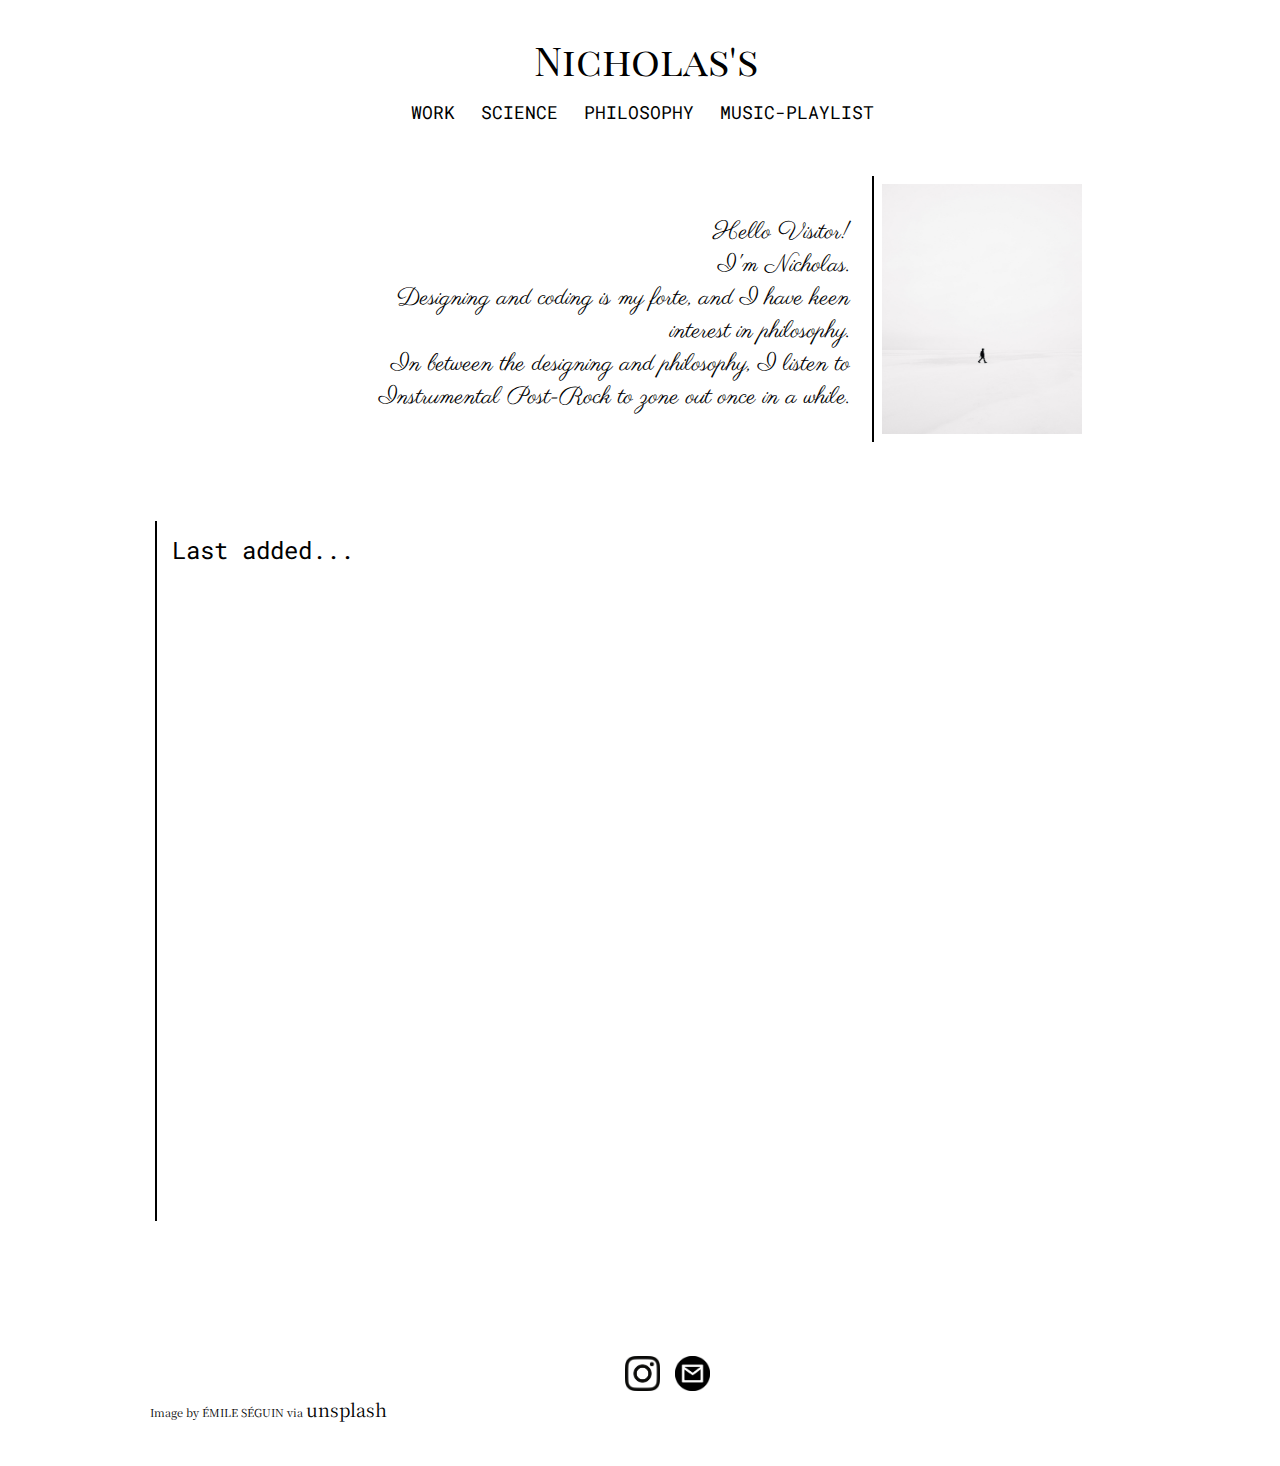
<file: index.html>
<!DOCTYPE html>
<html>
  <head>
    <title>Nicholas's Blog Space</title>
    <link rel="stylesheet" href="style.css">
    <link href="https://fonts.googleapis.com/css2?family=Roboto+Mono:wght@300&display=swap" rel="stylesheet"> 
    <link href="https://fonts.googleapis.com/css2?family=Martel:wght@600&display=swap" rel="stylesheet">
    <link href="https://fonts.googleapis.com/css2?family=Merriweather:ital@1&family=Parisienne&display=swap" rel="stylesheet"> 
    <link href="https://fonts.googleapis.com/css2?family=Noto+Serif+JP:wght@200&family=Pacifico&display=swap" rel="stylesheet">
    <link href="https://fonts.googleapis.com/css2?family=Playfair+Display+SC:wght@400;700&display=swap" rel="stylesheet">
    <link href="https://fonts.googleapis.com/css2?family=Cedarville+Cursive&display=swap" rel="stylesheet">
  </head>
  <body>
    <header>
      <a href="index.html" class="center_heading">Nicholas's</a>
      <nav>
        <ul class="list-style">
          <li class="navbar1"><a href="work/workindex.html" class="link-style">WORK</a></li>
          <li class="navbar1"><a href="science/scienceindex.html" class="link-style">SCIENCE</a></li>
          <li class="navbar1"><a href="philosophy/philosophyindex.html" class="link-style">PHILOSOPHY</a></li>
          <li class="navbar1"><a href="music-playlist/musicindex.html" class="link-style">MUSIC-PLAYLIST</a></li>
        </ul>
      </nav>
    </header>
    <div class="container about-me-quotes">
      <img src="Assests/man-walking.jpg" alt="man-walking" id="walking-man-image">
      <div class="inner-container-level1" id="about-me-cont">
       Hello Visitor!<br>I'm Nicholas.<br>Designing and coding is my forte, and I have keen interest in philosophy.<br>
       In between the designing and philosophy, I listen to Instrumental Post-Rock to zone out once in a while. 
      </div>
    </div>
    <div class="container timeline-container">
      <div class="vertical-line"></div>
      <div class="inner-container-level1 last-added-container ">
        <span id="last-added">Last added...</span>
      </div>
    </div>
    <footer class="container footer-container">
      <a href="#instagram" class="footer-link-style"><img src="Assests/instagram-logo.png" class="footer-logo" id="insta-logo" alt="INSTAGRAM"></a>
      <a href="#GMAIL" class="footer-link-style"><img src="Assests/gmail-logo2.png" class="footer-logo" id="mail-logo" alt="MAIL"></a>
      <div class="inner-container-level1" id="credits">
        Image by ÉMILE SÉGUIN via <a href="https://unsplash.com/@emileseguin" target="_blank" class="link-style">unsplash</a>
      </div>
    </footer>
  </body>
</html>
</file>
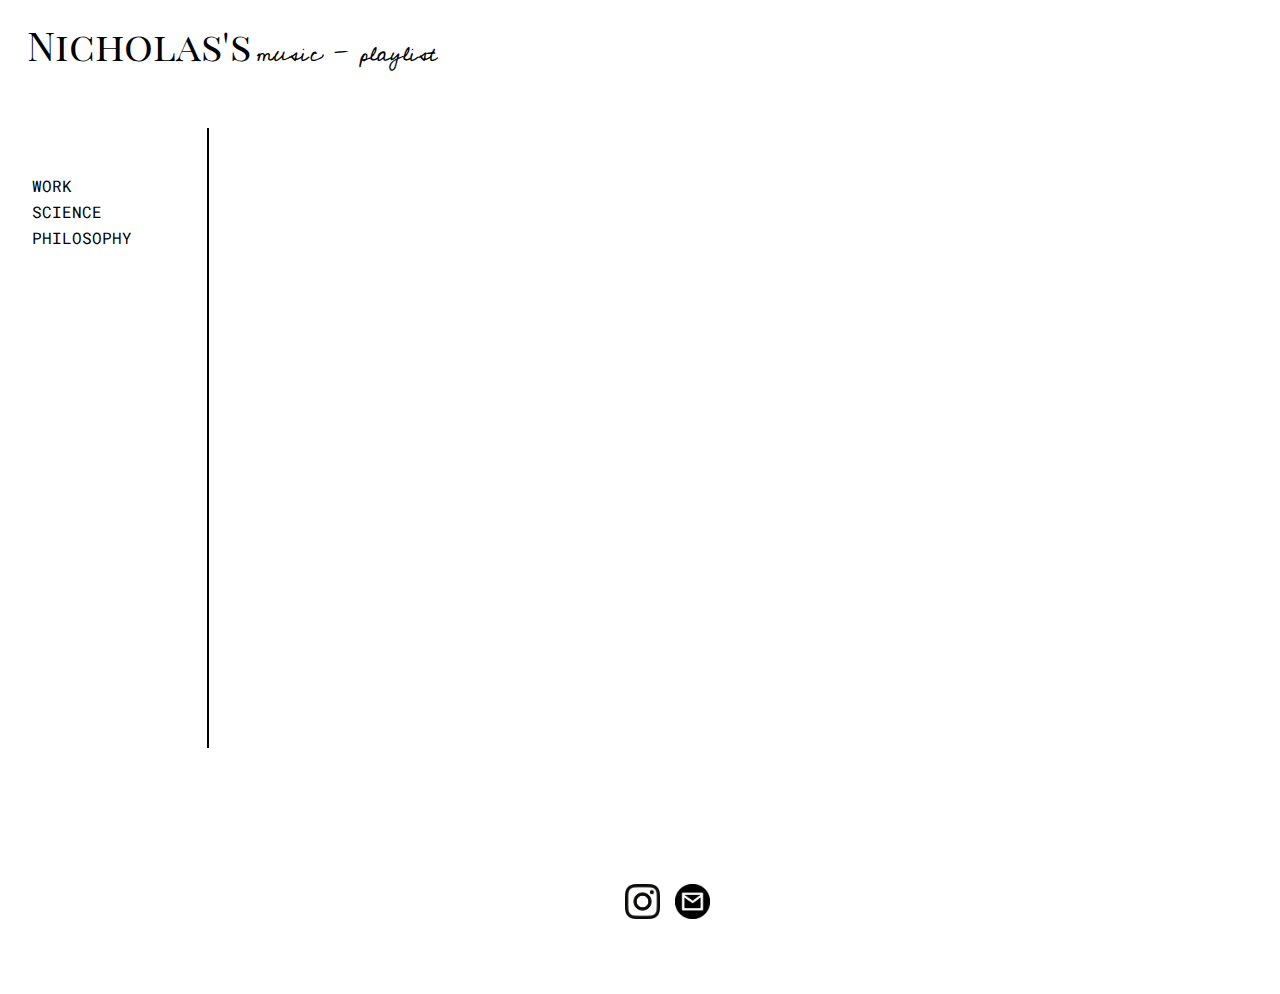
<file: music-playlist/musicindex.html>
<!DOCTYPE html>
<html>
  <head>
    <title>Nicholas's MUSIC-PLAYLIST</title>
    <link rel="stylesheet" href="musicstyle.css">
    <link href="https://fonts.googleapis.com/css2?family=Roboto+Mono:wght@300&display=swap" rel="stylesheet"> 
    <link href="https://fonts.googleapis.com/css2?family=Martel:wght@600&display=swap" rel="stylesheet">
    <link href="https://fonts.googleapis.com/css2?family=Merriweather:ital@1&family=Parisienne&display=swap" rel="stylesheet"> 
    <link href="https://fonts.googleapis.com/css2?family=Noto+Serif+JP:wght@200&family=Pacifico&display=swap" rel="stylesheet">
    <link href="https://fonts.googleapis.com/css2?family=Playfair+Display+SC:wght@400;700&display=swap" rel="stylesheet">
    <link href="https://fonts.googleapis.com/css2?family=Cedarville+Cursive&display=swap" rel="stylesheet">
  </head>
  <body>
    <header>
      <a href="../index.html" class="center_heading">Nicholas's</a>
      <a href="musicindex.html" id="head-style">music - playlist</a>
    </header>
    <div class="container" id="work-nav">
      <ul class="list-style">
        <li class="list-content-style"><a href="../work/workindex.html" class="link-style">WORK</a></li>
        <li class="list-content-style"><a href="../science/scienceindex.html" class="link-style">SCIENCE</a></li>
        <li class="list-content-style"><a href="../philosophy/philosophyindex.html" class="link-style">PHILOSOPHY</a></li>
      </ul>
    </div>
    <div class="container" id="work-section"></div>
    <footer class="container footer-container">
      <a href="#instagram" class="footer-link-style"><img src="../Assests/instagram-logo.png" class="footer-logo" id="insta-logo" alt="INSTAGRAM"></a>
      <a href="#GMAIL" class="footer-link-style"><img src="../Assests/gmail-logo2.png" class="footer-logo" id="mail-logo" alt="MAIL"></a>
    </footer>
  </body>
</html>
</file>
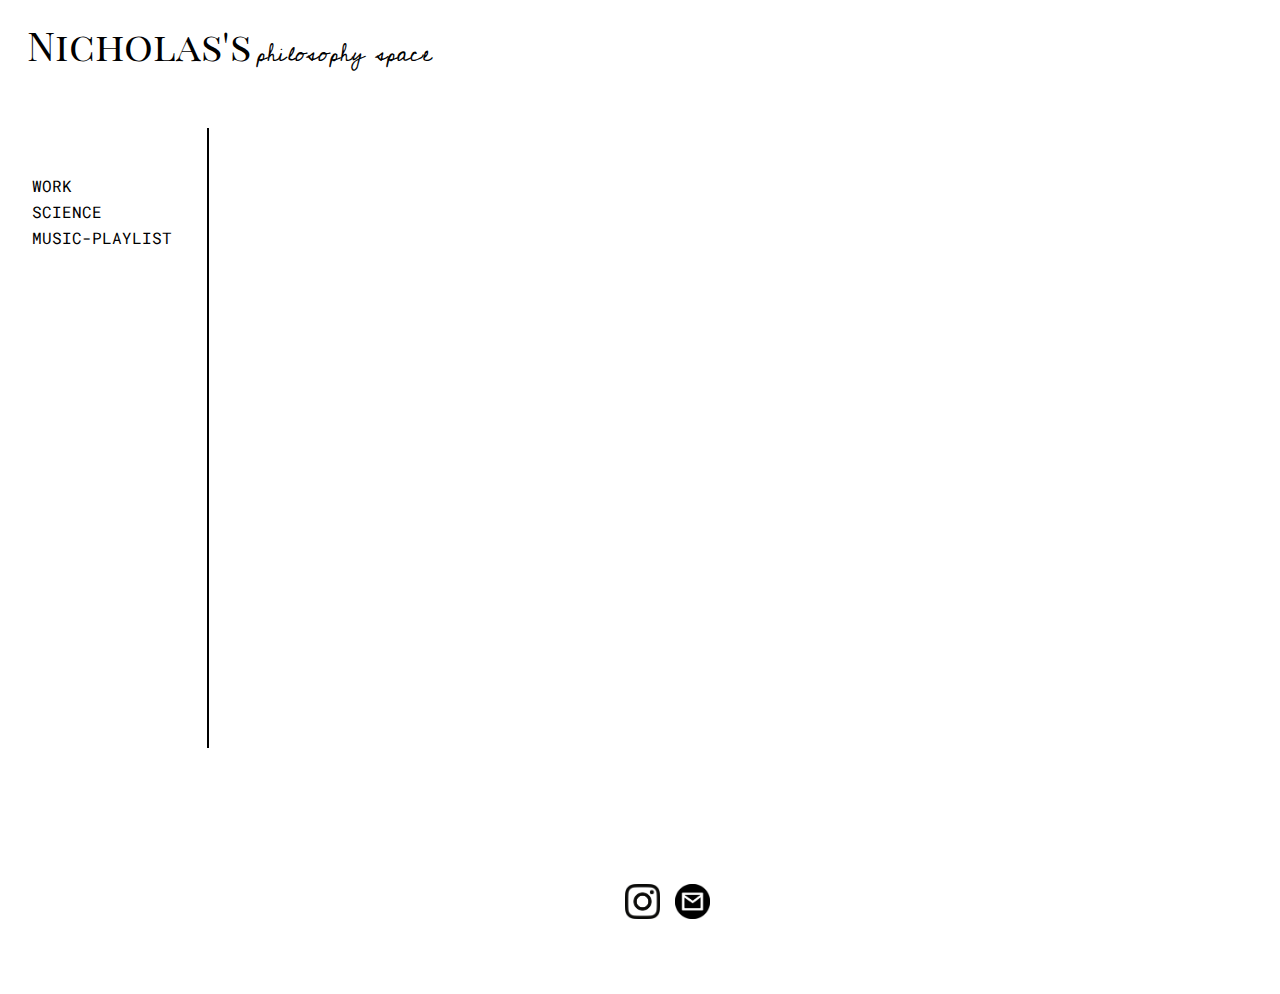
<file: philosophy/philosophyindex.html>
<!DOCTYPE html>
<html>
  <head>
    <title>Nicholas's Philosophy Blogs</title>
    <link rel="stylesheet" href="philosophystyle.css">
    <link href="https://fonts.googleapis.com/css2?family=Roboto+Mono:wght@300&display=swap" rel="stylesheet"> 
    <link href="https://fonts.googleapis.com/css2?family=Martel:wght@600&display=swap" rel="stylesheet">
    <link href="https://fonts.googleapis.com/css2?family=Merriweather:ital@1&family=Parisienne&display=swap" rel="stylesheet"> 
    <link href="https://fonts.googleapis.com/css2?family=Noto+Serif+JP:wght@200&family=Pacifico&display=swap" rel="stylesheet">
    <link href="https://fonts.googleapis.com/css2?family=Playfair+Display+SC:wght@400;700&display=swap" rel="stylesheet">
    <link href="https://fonts.googleapis.com/css2?family=Cedarville+Cursive&display=swap" rel="stylesheet">
  </head>
  <body>
    <header>
      <a href="../index.html" class="center_heading">Nicholas's</a>
      <a href="philosophyindex.html" id="head-style">philosophy space</a>
    </header>
    <div class="container" id="work-nav">
      <ul class="list-style">
        <li class="list-content-style"><a href="../work/workindex.html" class="link-style">WORK</a></li>
        <li class="list-content-style"><a href="../science/scienceindex.html" class="link-style">SCIENCE</a></li>
        <li class="list-content-style"><a href="../music-playlist/musicindex.html" class="link-style">MUSIC-PLAYLIST</a></li>
      </ul>
    </div>
    <div class="container" id="work-section"></div>
    <footer class="container footer-container">
      <a href="#instagram" class="footer-link-style"><img src="../Assests/instagram-logo.png" class="footer-logo" id="insta-logo" alt="INSTAGRAM"></a>
      <a href="#GMAIL" class="footer-link-style"><img src="../Assests/gmail-logo2.png" class="footer-logo" id="mail-logo" alt="MAIL"></a>
    </footer>
  </body>
</html>
</file>
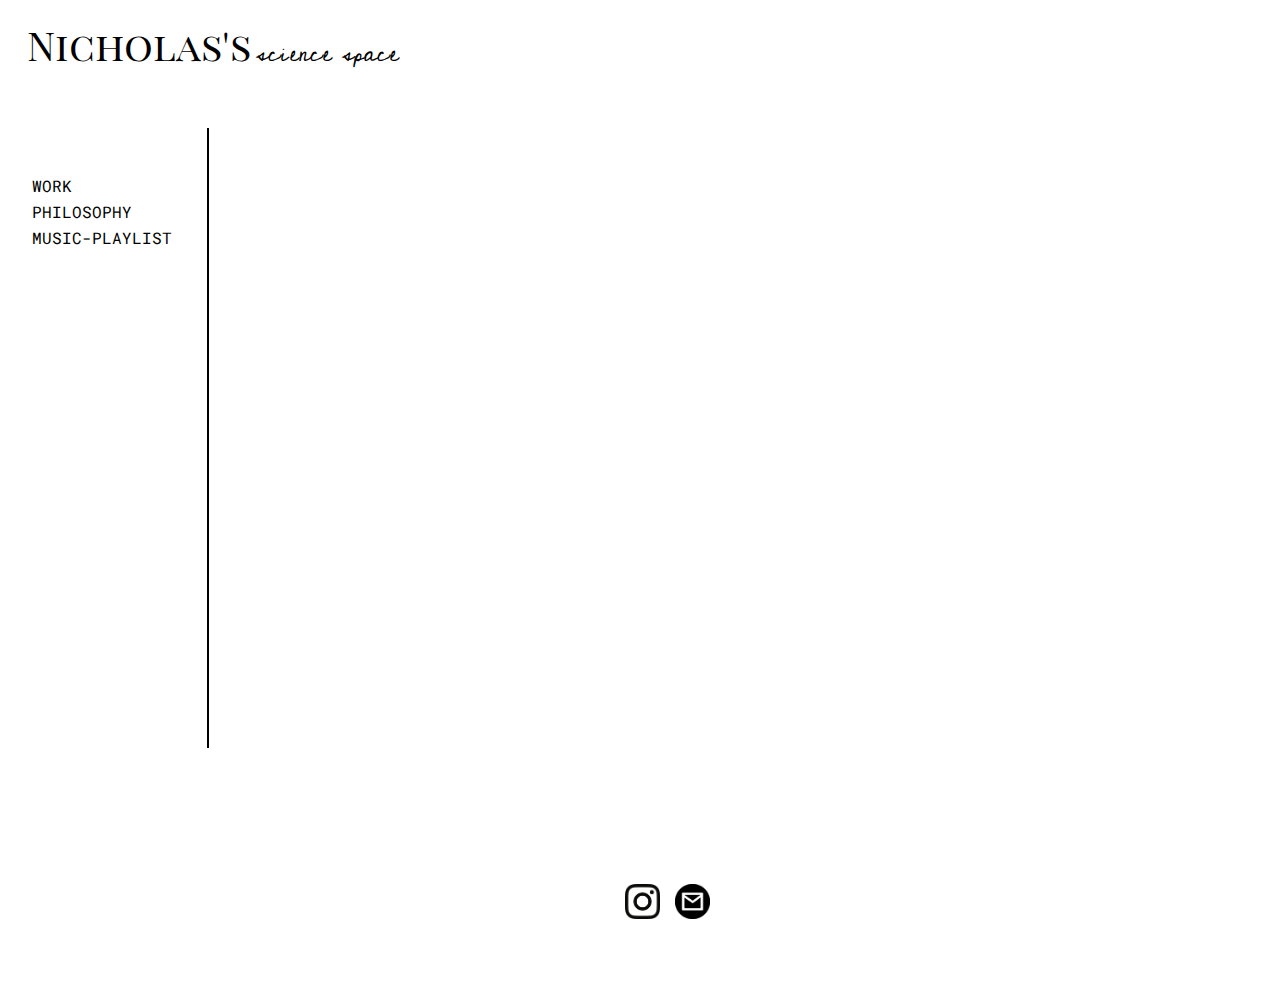
<file: science/scienceindex.html>
<!DOCTYPE html>
<html>
  <head>
    <title>Nicholas's Science Blogs</title>
    <link rel="stylesheet" href="sciencestyle.css">
    <link href="https://fonts.googleapis.com/css2?family=Roboto+Mono:wght@300&display=swap" rel="stylesheet"> 
    <link href="https://fonts.googleapis.com/css2?family=Martel:wght@600&display=swap" rel="stylesheet">
    <link href="https://fonts.googleapis.com/css2?family=Merriweather:ital@1&family=Parisienne&display=swap" rel="stylesheet"> 
    <link href="https://fonts.googleapis.com/css2?family=Noto+Serif+JP:wght@200&family=Pacifico&display=swap" rel="stylesheet">
    <link href="https://fonts.googleapis.com/css2?family=Playfair+Display+SC:wght@400;700&display=swap" rel="stylesheet">
    <link href="https://fonts.googleapis.com/css2?family=Cedarville+Cursive&display=swap" rel="stylesheet">
  </head>
  <body>
    <header>
      <a href="../index.html" class="center_heading">Nicholas's</a>
      <a href="scienceindex.html" id="head-style">science space</a>
    </header>
    <div class="container" id="work-nav">
      <ul class="list-style">
        <li class="list-content-style"><a href="../work/workindex.html" class="link-style">WORK</a></li>
        <li class="list-content-style"><a href="../philosophy/philosophyindex.html" class="link-style">PHILOSOPHY</a></li>
        <li class="list-content-style"><a href="../music-playlist/musicindex.html" class="link-style">MUSIC-PLAYLIST</a></li>
      </ul>
    </div>
    <div class="container" id="work-section"></div>
    <footer class="container footer-container">
      <a href="#instagram" class="footer-link-style"><img src="../Assests/instagram-logo.png" class="footer-logo" id="insta-logo" alt="INSTAGRAM"></a>
      <a href="#GMAIL" class="footer-link-style"><img src="../Assests/gmail-logo2.png" class="footer-logo" id="mail-logo" alt="MAIL"></a>
    </footer>
  </body>
</html>
</file>
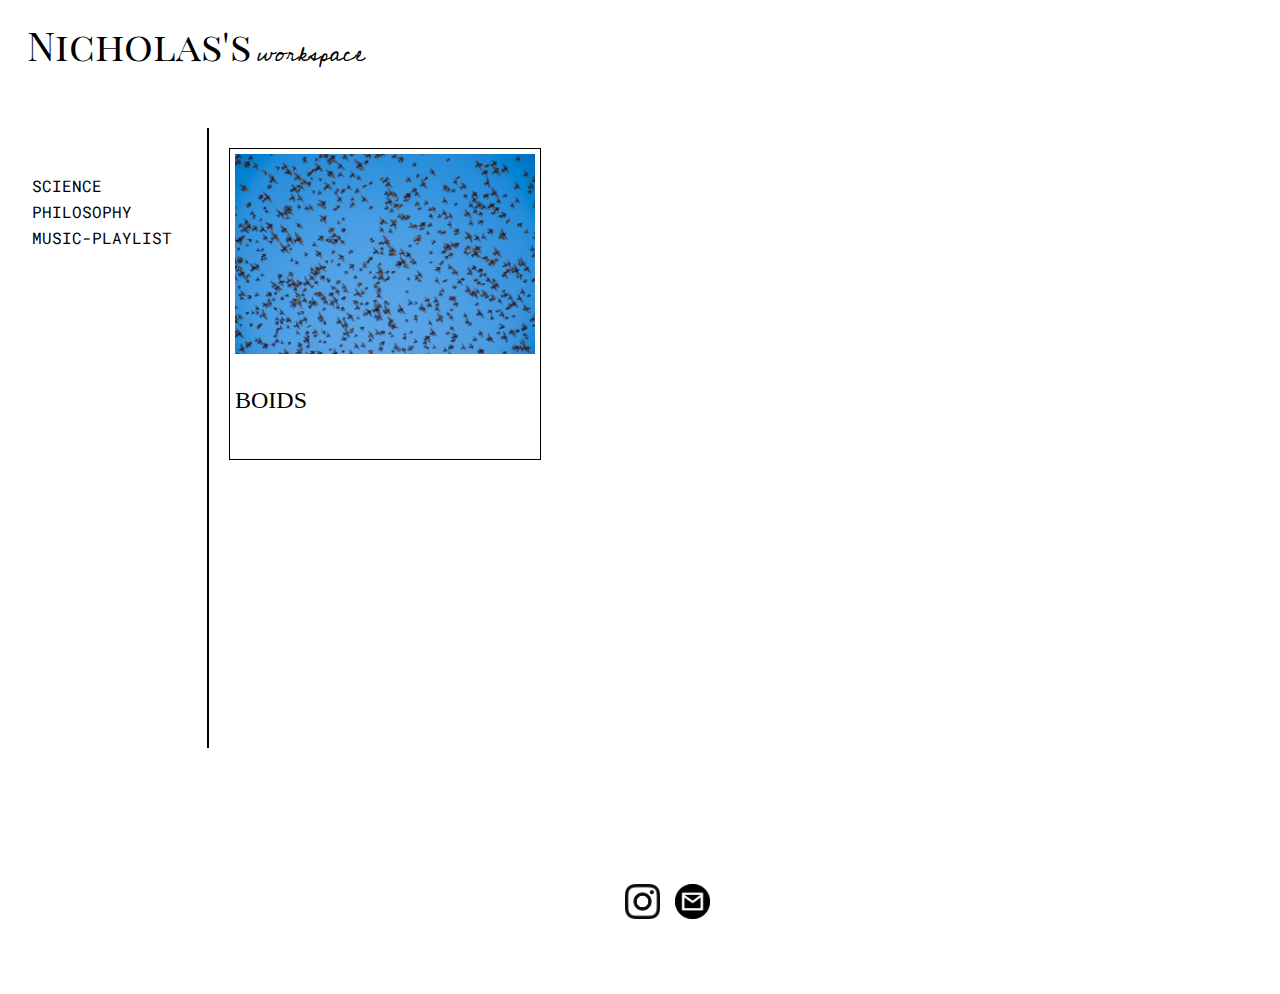
<file: work/workindex.html>
<!DOCTYPE html>
<html>
  <head>
    <title>Nicholas's Workspace</title>
    <link rel="stylesheet" href="workstyle.css">
    <link href="https://fonts.googleapis.com/css2?family=Roboto+Mono:wght@300&display=swap" rel="stylesheet"> 
    <link href="https://fonts.googleapis.com/css2?family=Martel:wght@600&display=swap" rel="stylesheet">
    <link href="https://fonts.googleapis.com/css2?family=Merriweather:ital@1&family=Parisienne&display=swap" rel="stylesheet"> 
    <link href="https://fonts.googleapis.com/css2?family=Noto+Serif+JP:wght@200&family=Pacifico&display=swap" rel="stylesheet">
    <link href="https://fonts.googleapis.com/css2?family=Playfair+Display+SC:wght@400;700&display=swap" rel="stylesheet">
    <link href="https://fonts.googleapis.com/css2?family=Cedarville+Cursive&display=swap" rel="stylesheet">
  </head>
  <body>
    <header>
      <a href="../index.html" class="center_heading">Nicholas's</a>
      <a href="workindex.html" id="head-style">workspace</a>
    </header>
    <div class="container" id="work-nav">
      <ul class="list-style">
        <li class="list-content-style"><a href="../science/scienceindex.html" class="link-style">SCIENCE</a></li>
        <li class="list-content-style"><a href="../philosophy/philosophyindex.html" class="link-style">PHILOSOPHY</a></li>
        <li class="list-content-style"><a href="../music-playlist/musicindex.html" class="link-style">MUSIC-PLAYLIST</a></li>
      </ul>
    </div>
    <div class="container" id="work-section">
      <div class="inner-container-level1 posts">
        <img src="09-09-2020/Birds.jpg" alt="Birds" class="posts-image">
        <br>
        <br>
        <a href="09-09-2020/flocking/flockingsim.html.html" class="link-style">BOIDS</a>
      </div>
    </div>
    <footer class="container footer-container">
      <a href="#instagram" class="footer-link-style"><img src="../Assests/instagram-logo.png" class="footer-logo" id="insta-logo" alt="INSTAGRAM"></a>
      <a href="#GMAIL" class="footer-link-style"><img src="../Assests/gmail-logo2.png" class="footer-logo" id="mail-logo" alt="MAIL"></a>
    </footer>
  </body>
</html>
</file>
<file: style.css>
body{
  margin:10px;
  margin-left: 100px;
  margin-right: 100px;
  padding:5px;
  background-color:white;
  /*border:1px solid black;*/
  height:auto;

}
header{
  position: sticky;
  height: 135px;
  width: 1000px;
  margin:auto;
  margin-bottom: 15px;
  padding: 3px;
  top:-20px;
  background-color: white;
  z-index: 2;
  background-color: white;
  /*border:1px solid black;*/
}

a.center_heading{
  display: inline-block;
  position: absolute;
  /*font-family: 'Martel', serif;*/
  font-family: 'Playfair Display SC', serif;
  left:397px;
  right:397px;
  margin-top: 15px;
  margin-bottom: 15px;
  font-size: 40px;
  font-weight: 400;
  
  width: 220px;
  padding:0px;
}

.underline1{
  border: 0;
  height: 1.5px;
  background-image: linear-gradient(to right, rgba(0, 0, 0, 0), rgba(0, 0, 0, 0.75), rgba(0, 0, 0, 0));
}


nav{
  position: absolute;
  display: inline-block;
  top: 72px;
  margin: 5px;
  left: 250px;
  right:241px;
  
  width:500px;
  text-align: center;
  font-family: 'Roboto Mono'; 
  /*border:1px solid black;*/
}

.navbar1{
  display: inline-block;
  padding: 8px;
  text-decoration-style: none;
}

.link-style{
  text-decoration: none;
  color: black;
  font-size: large;
  transition: 0.2s ease-out;
}
a{
  text-decoration:none;
  color:black;
  transition:0.2s ease-out ;
}
.link-style:hover{
  text-decoration: none;
  font-weight: bolder;
  transition: 0.2s ease-in;
  color: black;
}

.list-style{
  list-style-type: none;
  margin: 0;
  padding: 0;
}

.container{
  position: relative;
  height: 300px;
  width: 990px;
  margin:auto;
  margin-bottom: 20px;
  padding:5px;
  background-color: white;
 /* border:1px solid black; */ 
}

.about-me-quotes{
  height:270px;
}
.inner-container-level1{
  position: absolute;
  height:200px;
  width:200px;
  margin:auto;
  margin-bottom: 20px;
  padding:5px;
  font-size:x-large;
  
 /*border:1px solid black;*/
}

#walking-man-image{
  position: absolute;
  height:250px;
  width:200px;
  left:732px;
  right:60px;
  padding:8px;
  border-left: 2px solid black; 
}

#about-me-cont{
  text-align: right;
  left:200px;
  top:35px;
  right: 280px;
  width:500px;
  height:190px;
  padding:10px;
  font-family: 'Parisienne', cursive;
 /* border:1px solid black; */
}

.timeline-container{
  padding: 15px;
  background-color:white;
  margin-top: 55px;;
  text-align: left;
  height: 700px;
  width:970px;
  /*border:1px solid black;*/ 
}

.last-added-container{
  
   background-color: white;
   margin-left: 10px;
   margin-top: 10px;
   height: 675px;
   width: 950px;
   padding:0px;
   font-family: 'Roboto Mono'; 
}

.vertical-line{
  position: absolute;
  display: inline-block;
  left: 0px;
  margin-left: 15px;
  padding: 0;
  height:inherit;
  border-left:2px solid black;
}

#last-added{
  display:inline-block;
  /*border: 1px solid black;*/
  margin-left: 4px;
  width: 942px;
  padding: 3px;

}
.footer-logo{
  position: absolute;
  margin:0;
  top:35px;
  padding: 0px;
  height: 35px;
  width: 35spx;
  /*border:1px solid black;*/
}

.footer-container{
 height: 100px;
 margin-top: 85px;
 /*border:1px solid black;*/ 
 font-family: 'Noto Serif JP', serif;
 
}

.footernavbar{
  display: inline-block;
  padding: 0px;
  text-decoration-style: none;
}

#mail-logo{
  left:535px;
}
#insta-logo{
  left:485px;
}
  
#credits{
  height:20px;
  margin:0;
  top:70px;
  width: 400px;
  font-size: 11px;
  font-style: normal;
}
.footer-logo:hover{
  position: absolute;
  margin:0;
  top:35px;
  padding: 0px;
  height: 40px;
  width: 40spx;
}
</file>
<file: music-playlist/musicstyle.css>
body{
  padding:5px;
  margin:10px; 
  height: auto;
  /*border:1px solid black;*/
}
header{
  position: sticky;
  height: 80px;
  width: 1200px;
  margin-left: 12px;
  margin-right: 12px;
  margin-bottom: 15px;
  margin-bottom: 15px;
  padding: 3px;
  top:-5px;
  background-color: white;
  z-index: 2;
  background-color: white;
  /*border:1px solid black;*/
}

#head-style{
  font-family: 'Cedarville Cursive', cursive;
  font-size: 25px;
  font-weight: 300;
  position:absolute;
  display: inline-block;
  width: 185px;;
  left:230px;
  right:788px;
  top: 15px;
  /*border:1px solid black;*/
}

/* anchor tag style */

a{
  text-decoration:none;
  color:black;
}
.link-style:hover{
  text-decoration: none;
  font-weight: bolder;
  transition: 0.1s ease-in;
  color: black;
}

/* Heading Style with anchor tag*/
a.center_heading{
  display: inline-block;
  position: absolute;
  /*font-family: 'Martel', serif;*/
  font-family: 'Playfair Display SC', serif;

  left:0px;
  right:980px;
  margin-top: 0px;
  margin-bottom: 15px;
  font-size: 40px;
  font-weight: 400;
  width: 225px;
  padding:0px;
   /*border:1px solid black;*/
}



/*ul style*/

.list-style{
  list-style-type: none;
  margin: 0;
  padding: 0;
}
/*list content style*/

.list-content-style{
  padding-bottom: 5px;
}

/*containers*/

.container{
  position: relative;
  height: 300px;
  width: 990px;
  margin:auto;
  margin-bottom: 20px;
  padding:5px;
  background-color: white;
  /*border:1px solid black;*/ 
}

.inner-container-level1{
  position: absolute;
  height:200px;
  width:200px;
  margin:auto;
  margin-bottom: 20px;
  padding:5px;
  font-size:x-large;
  
 /*border:1px solid black;*/
}

/*Navigation*/

#work-nav{
  width: 150px;
  margin-left: 12px;
  display: inline-block;
  position: fixed;
  top: 170px;
  font-family: 'Roboto Mono'; 
 /* border:1px solid black;*/
  height: 90px;
}
/* Main showcase */
#work-section{
  display: inline-block;
  width: 1005px;
  margin: 12px;
  left: 180px;
  padding:10px;
  border-left: 2px solid black;
  height: 600px;
}

/*footer*/

.footer-logo{
  position: absolute;
  margin:0;
  top:35px;
  padding: 0px;
  height: 35px;
  width: 35spx;
  /*border:1px solid black;*/
}

.footer-container{
 height: 100px;
 margin-top: 85px;
 /*border:1px solid black;*/ 
 font-family: 'Noto Serif JP', serif;
 
}

.footernavbar{
  display: inline-block;
  padding: 0px;
  text-decoration-style: none;
}

#mail-logo{
  left:535px;
}
#insta-logo{
  left:485px;
}
  
#credits{
  height:20px;
  margin:0;
  top:70px;
  width: 400px;
  font-size: small;
  font-style: italic;
}
.footer-logo:hover{
  position: absolute;
  margin:0;
  top:35px;
  padding: 0px;
  height: 40px;
  width: 40spx;
}
</file>
<file: philosophy/philosophystyle.css>
body{
  padding:5px;
  margin:10px; 
  height: auto;
  /*border:1px solid black;*/
}
header{
  position: sticky;
  height: 80px;
  width: 1200px;
  margin-left: 12px;
  margin-right: 12px;
  margin-bottom: 15px;
  margin-bottom: 15px;
  padding: 3px;
  top:-5px;
  background-color: white;
  z-index: 2;
  background-color: white;
   /*border:1px solid black;*/
}

#head-style{
  font-family: 'Cedarville Cursive', cursive;
  font-size: 25px;
  font-weight: 300;
  position:absolute;
  display: inline-block;
  width: 180px;;
  left:230px;
  right:795px;
  top: 15px;
  /*border:1px solid black;*/
}

/* anchor tag style */

a{
  text-decoration:none;
  color:black;
}
.link-style:hover{
  text-decoration: none;
  font-weight: bolder;
  transition: 0.1s ease-in;
  color: black;
}

/* Heading Style with anchor tag*/
a.center_heading{
  display: inline-block;
  position: absolute;
  /*font-family: 'Martel', serif;*/
  font-family: 'Playfair Display SC', serif;

  left:0px;
  right:980px;
  margin-top: 0px;
  margin-bottom: 15px;
  font-size: 40px;
  font-weight: 400;
  width: 225px;
  padding:0px;
   /*border:1px solid black;*/
}



/*ul style*/

.list-style{
  list-style-type: none;
  margin: 0;
  padding: 0;
}
/*list content style*/

.list-content-style{
  padding-bottom: 5px;
}

/*containers*/

.container{
  position: relative;
  height: 300px;
  width: 990px;
  margin:auto;
  margin-bottom: 20px;
  padding:5px;
  background-color: white;
  /*border:1px solid black;*/ 
}

.inner-container-level1{
  position: absolute;
  height:200px;
  width:200px;
  margin:auto;
  margin-bottom: 20px;
  padding:5px;
  font-size:x-large;
  
 /*border:1px solid black;*/
}

/*Navigation*/

#work-nav{
  width: 150px;
  margin-left: 12px;
  display: inline-block;
  position: fixed;
  top: 170px;
  font-family: 'Roboto Mono'; 
 /* border:1px solid black;*/
  height: 90px;
}
/* Main showcase */
#work-section{
  display: inline-block;
  width: 1005px;
  margin: 12px;
  left: 180px;
  padding:10px;
  border-left: 2px solid black;
  height: 600px;
}

/*footer*/

.footer-logo{
  position: absolute;
  margin:0;
  top:35px;
  padding: 0px;
  height: 35px;
  width: 35spx;
  /*border:1px solid black;*/
}

.footer-container{
 height: 100px;
 margin-top: 85px;
 /*border:1px solid black;*/ 
 font-family: 'Noto Serif JP', serif;
 
}

.footernavbar{
  display: inline-block;
  padding: 0px;
  text-decoration-style: none;
}

#mail-logo{
  left:535px;
}
#insta-logo{
  left:485px;
}
  
#credits{
  height:20px;
  margin:0;
  top:70px;
  width: 400px;
  font-size: small;
  font-style: italic;
}
.footer-logo:hover{
  position: absolute;
  margin:0;
  top:35px;
  padding: 0px;
  height: 40px;
  width: 40spx;
}
</file>
<file: science/sciencestyle.css>
body{
  padding:5px;
  margin:10px; 
  height: auto;
  /*border:1px solid black;*/
}
header{
  position: sticky;
  height: 80px;
  width: 1200px;
  margin-left: 12px;
  margin-right: 12px;
  margin-bottom: 15px;
  margin-bottom: 15px;
  padding: 3px;
  top:-5px;
  background-color: white;
  z-index: 2;
  background-color: white;
  /*border:1px solid black;*/
}

#head-style{
  font-family: 'Cedarville Cursive', cursive;
  font-size: 25px;
  font-weight: 300;
  position:absolute;
  display: inline-block;
  width: 145px;;
  left:230px;
  right:829px;
  top: 15px;
  /*border:1px solid black;*/
}

/* anchor tag style */

a{
  text-decoration:none;
  color:black;
}
.link-style:hover{
  text-decoration: none;
  font-weight: bolder;
  transition: 0.1s ease-in;
  color: black;
}

/* Heading Style with anchor tag*/
a.center_heading{
  display: inline-block;
  position: absolute;
  /*font-family: 'Martel', serif;*/
  font-family: 'Playfair Display SC', serif;

  left:0px;
  right:980px;
  margin-top: 0px;
  margin-bottom: 15px;
  font-size: 40px;
  font-weight: 400;
  width: 225px;
  padding:0px;
   /*border:1px solid black;*/
}



/*ul style*/

.list-style{
  list-style-type: none;
  margin: 0;
  padding: 0;
}
/*list content style*/

.list-content-style{
  padding-bottom: 5px;
}

/*containers*/

.container{
  position: relative;
  height: 300px;
  width: 990px;
  margin:auto;
  margin-bottom: 20px;
  padding:5px;
  background-color: white;
  /*border:1px solid black;*/ 
}

.inner-container-level1{
  position: absolute;
  height:200px;
  width:200px;
  margin:auto;
  margin-bottom: 20px;
  padding:5px;
  font-size:x-large;
  
 /*border:1px solid black;*/
}

/*Navigation*/

#work-nav{
  width: 150px;
  margin-left: 12px;
  display: inline-block;
  position: fixed;
  top: 170px;
  font-family: 'Roboto Mono'; 
 /* border:1px solid black;*/
  height: 90px;
}
/* Main showcase */
#work-section{
  display: inline-block;
  width: 1005px;
  margin: 12px;
  left: 180px;
  padding:10px;
  border-left: 2px solid black;
  height: 600px;
}

/*footer*/

.footer-logo{
  position: absolute;
  margin:0;
  top:35px;
  padding: 0px;
  height: 35px;
  width: 35spx;
  /*border:1px solid black;*/
}

.footer-container{
 height: 100px;
 margin-top: 85px;
 /*border:1px solid black;*/ 
 font-family: 'Noto Serif JP', serif;
 
}

.footernavbar{
  display: inline-block;
  padding: 0px;
  text-decoration-style: none;
}

#mail-logo{
  left:535px;
}
#insta-logo{
  left:485px;
}
  
#credits{
  height:20px;
  margin:0;
  top:70px;
  width: 400px;
  font-size: small;
  font-style: italic;
}
.footer-logo:hover{
  position: absolute;
  margin:0;
  top:35px;
  padding: 0px;
  height: 40px;
  width: 40spx;
}
</file>
<file: work/workstyle.css>
body{
  padding:5px;
  margin:10px; 
  height: auto;
  /*border:1px solid black;*/
}
header{
  position: sticky;
  height: 80px;
  width: 1200px;
  margin-left: 12px;
  margin-right: 12px;
  margin-bottom: 15px;
  margin-bottom: 15px;
  padding: 3px;
  top:-5px;
  background-color: white;
  z-index: 2;
  background-color: white;
  /*border:1px solid black;*/
}

#head-style{
  font-family: 'Cedarville Cursive', cursive;
  font-size: 25px;
  font-weight: 300;
  position:absolute;
  display: inline-block;
  width: 110px;;
  left:230px;
  right:865px;
  top: 15px;
  /*border:1px solid black;*/
}

/* anchor tag style */

a{
  text-decoration:none;
  color:black;
}
.link-style:hover{
  text-decoration: none;
  font-weight: bolder;
  transition: 0.1s ease-in;
  color: black;
}

/* Heading Style with anchor tag*/
a.center_heading{
  display: inline-block;
  position: absolute;
  /*font-family: 'Martel', serif;*/
  font-family: 'Playfair Display SC', serif;

  left:0px;
  right:980px;
  margin-top: 0px;
  margin-bottom: 15px;
  font-size: 40px;
  font-weight: 400;
  width: 225px;
  padding:0px;
   /*border:1px solid black;*/
}



/*ul style*/

.list-style{
  list-style-type: none;
  margin: 0;
  padding: 0;
}
/*list content style*/

.list-content-style{
  padding-bottom: 5px;
}

/*containers*/

.container{
  position: relative;
  height: 300px;
  width: 990px;
  margin:auto;
  margin-bottom: 20px;
  padding:5px;
  background-color: white;
  /*border:1px solid black;*/ 
}

.inner-container-level1{
  position: absolute;
  height:200px;
  width:200px;
  margin:auto;
  margin-bottom: 20px;
  padding:5px;
  font-size:x-large;
  
 border:1px solid black;
}

/*Navigation*/

#work-nav{
  width: 150px;
  margin-left: 12px;
  display: inline-block;
  position: fixed;
  top: 170px;
  font-family: 'Roboto Mono'; 
 /* border:1px solid black;*/
  height: 90px;
}
/* Main showcase */
#work-section{
  display: inline-block;
  width: 1005px;
  margin: 12px;
  left: 180px;
  padding:10px;
  border-left: 2px solid black;
  height: 600px;
}

.posts{
  width: 300px;
  height: 300px;
  display: inline-block;
  margin:10px;
}
.posts-image{
  width:300px;
  height: 200px;
}
/*footer*/

.footer-logo{
  position: absolute;
  margin:0;
  top:35px;
  padding: 0px;
  height: 35px;
  width: 35spx;
  /*border:1px solid black;*/
}

.footer-container{
 height: 100px;
 margin-top: 85px;
 /*border:1px solid black;*/ 
 font-family: 'Noto Serif JP', serif;
 
}

.footernavbar{
  display: inline-block;
  padding: 0px;
  text-decoration-style: none;
}

#mail-logo{
  left:535px;
}
#insta-logo{
  left:485px;
}
  
#credits{
  height:20px;
  margin:0;
  top:70px;
  width: 400px;
  font-size: small;
  font-style: italic;
}
.footer-logo:hover{
  position: absolute;
  margin:0;
  top:35px;
  padding: 0px;
  height: 40px;
  width: 40spx;
}
</file>
